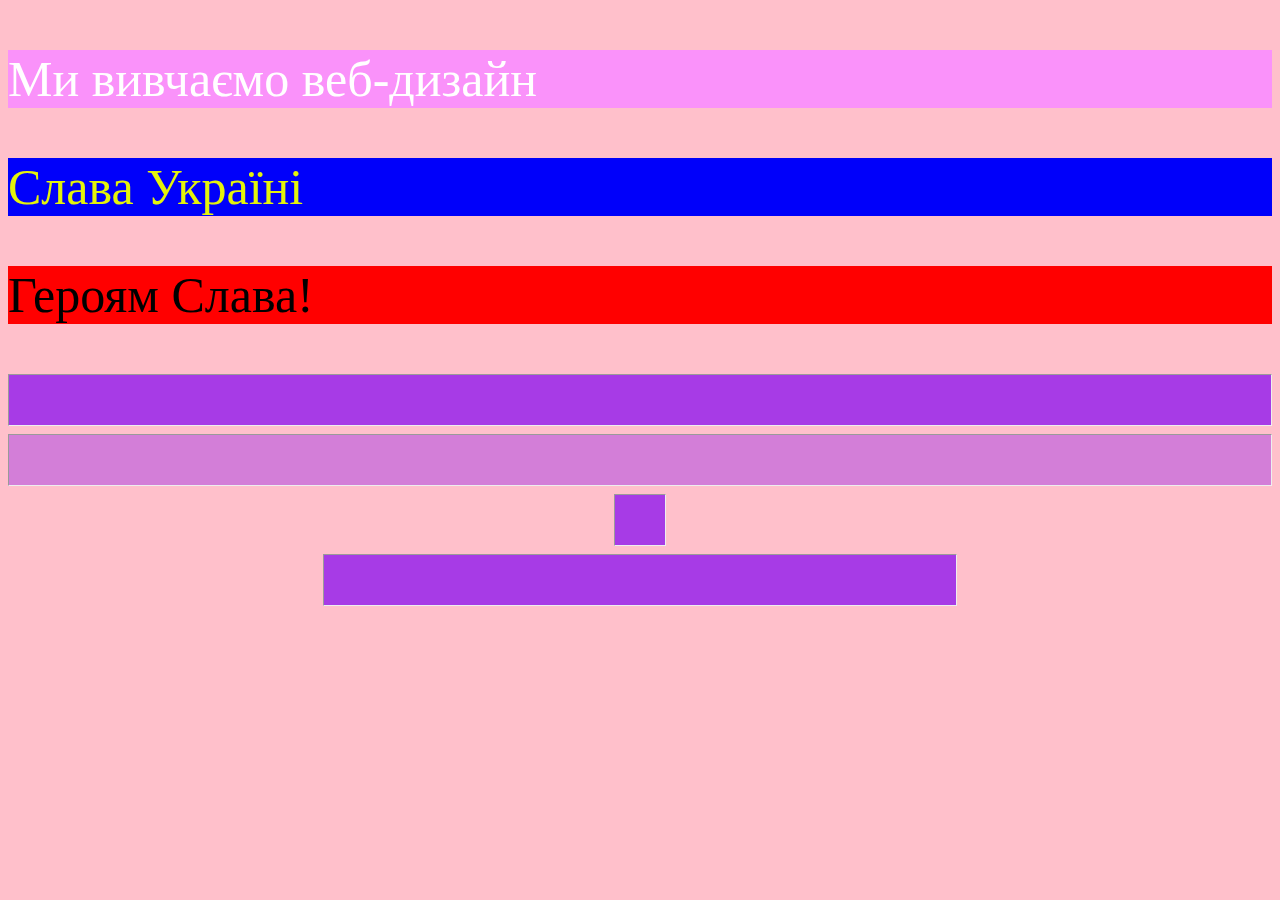
<file: pages/Base.html>
<!DOCTYPE html>
<html lang="en">
<head>
    <meta charset="UTF-8">
    <meta http-equiv="X-UA-Compatible" content="IE=edge">
    <meta name="viewport" content="width=device-width, initial-scale=1.0">
    <title>Кольори</title>
</head>
<body style="background-color:pink">
<p style="background-color:rgb(250, 146, 250); color:white; font-size:50px">Ми вивчаємо веб-дизайн</p>
<p style="background-color: rgb(0, 0, 250); color: rgb(228, 243, 11); font-size:50px">Слава Україні</p>
<p style="background-color: #ff0000; color: #000000; font-size: 50px;">Героям Слава!</p>
<hr style="background-color: rgb(167, 59, 230); height: 50px">
<hr style="background-color: rgba(167, 59, 230, 0.5); height: 50px">
<hr style="background-color: rgb(167, 59, 230); height: 50px; width: 50px">
<hr style="background-color: rgb(167, 59, 230); height: 50px; width: 50%">
</body>
</html>
</file>
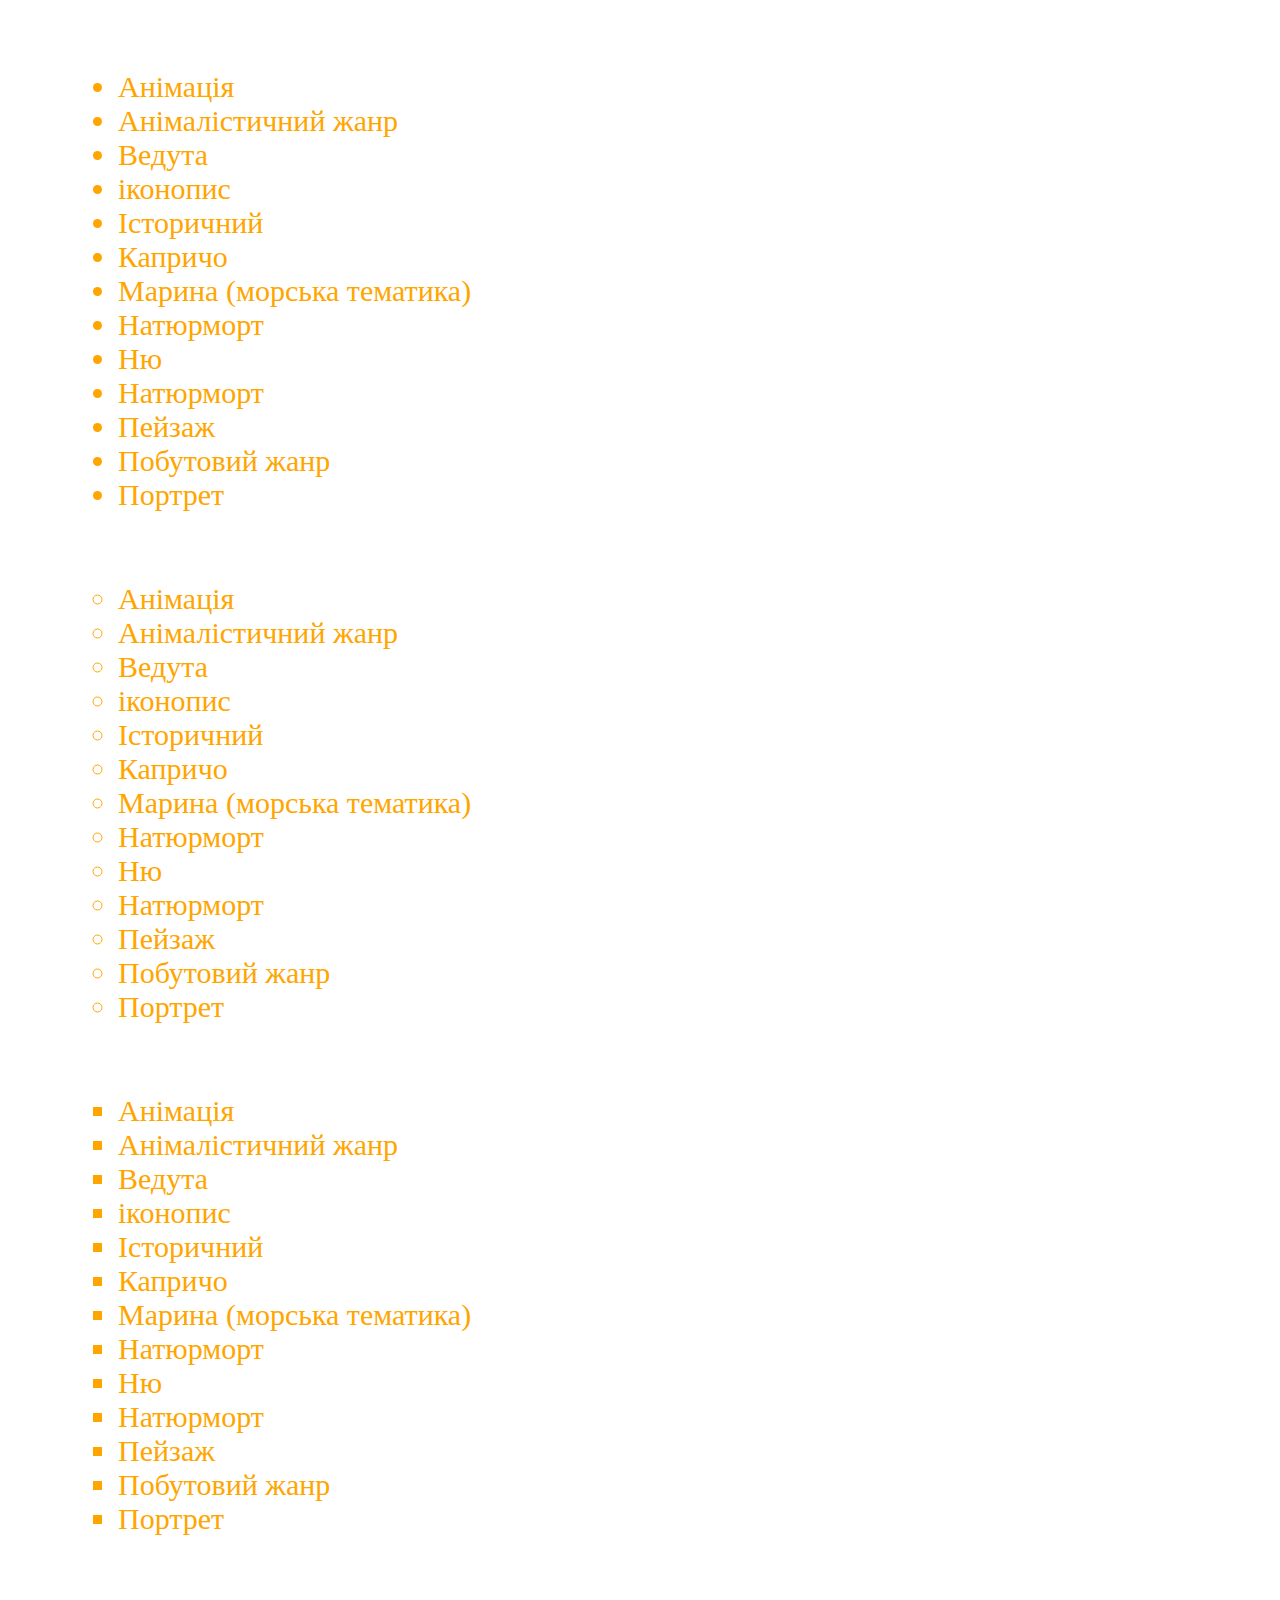
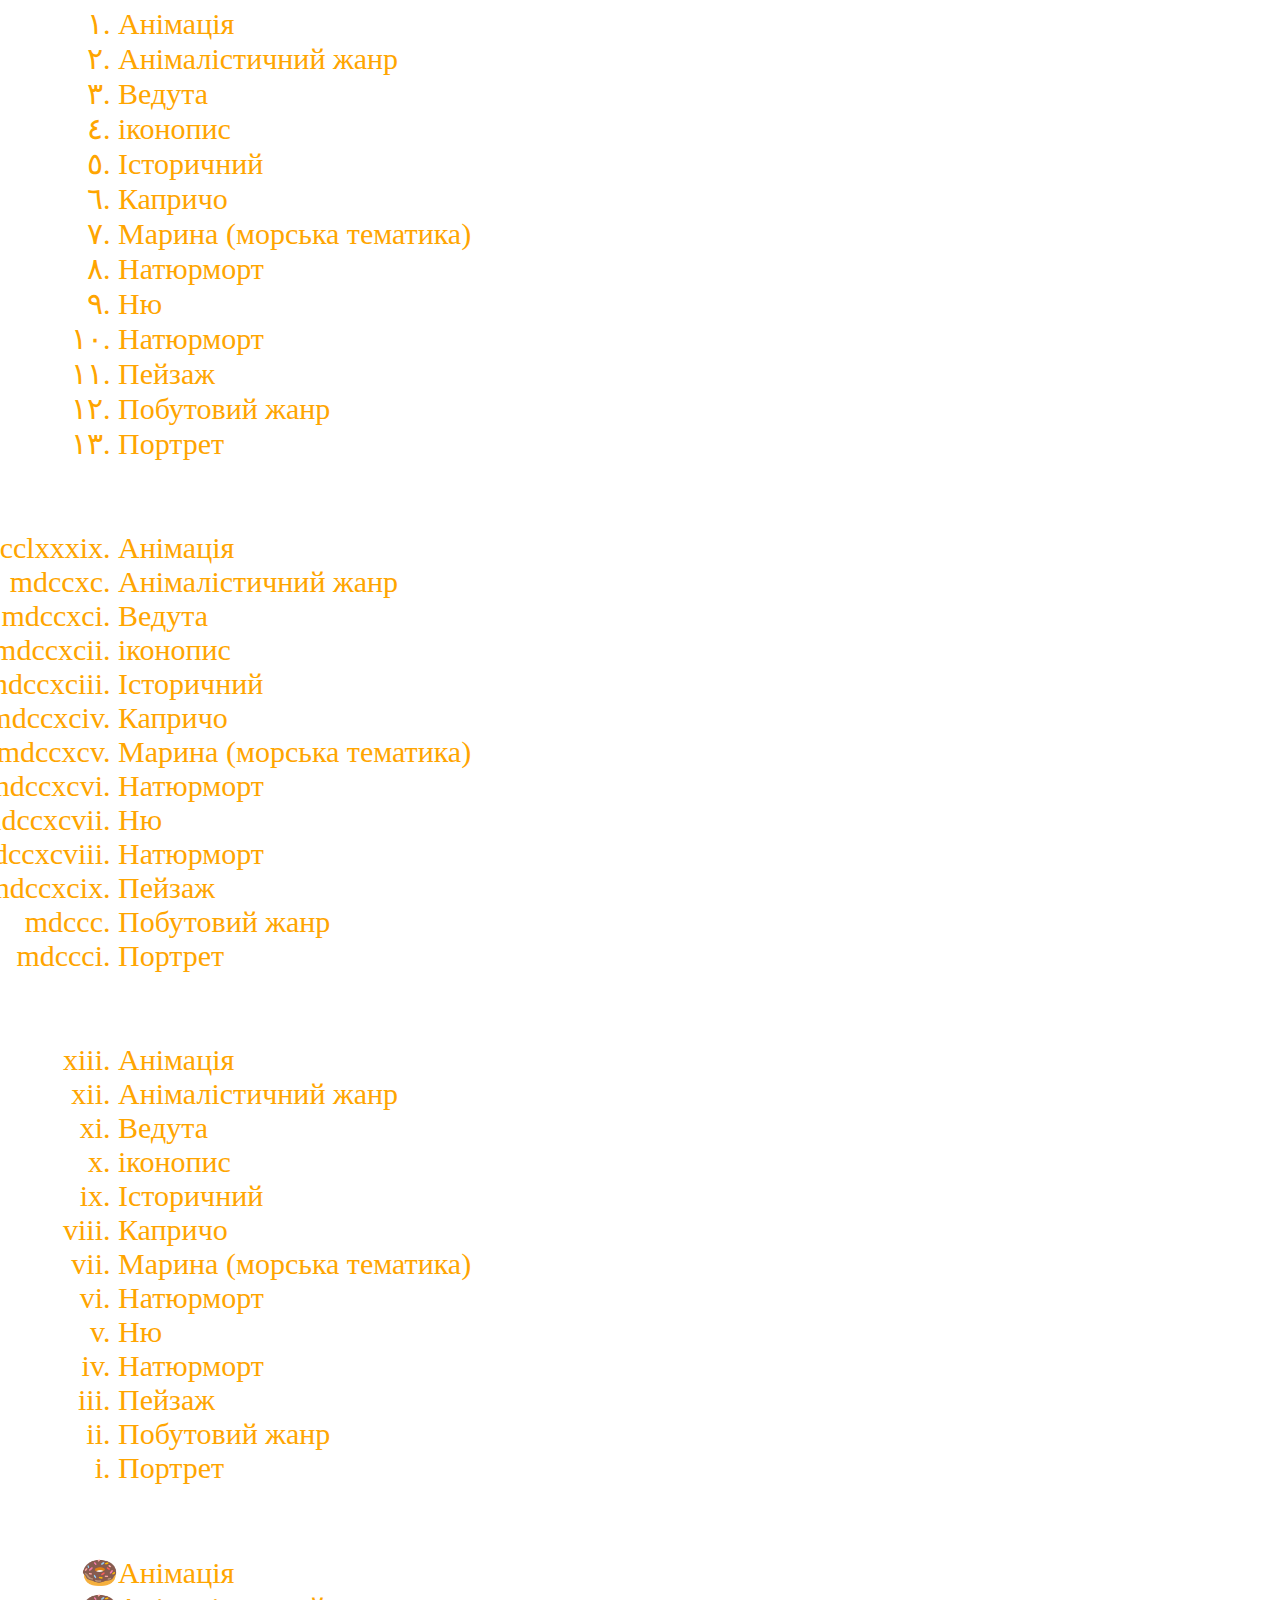
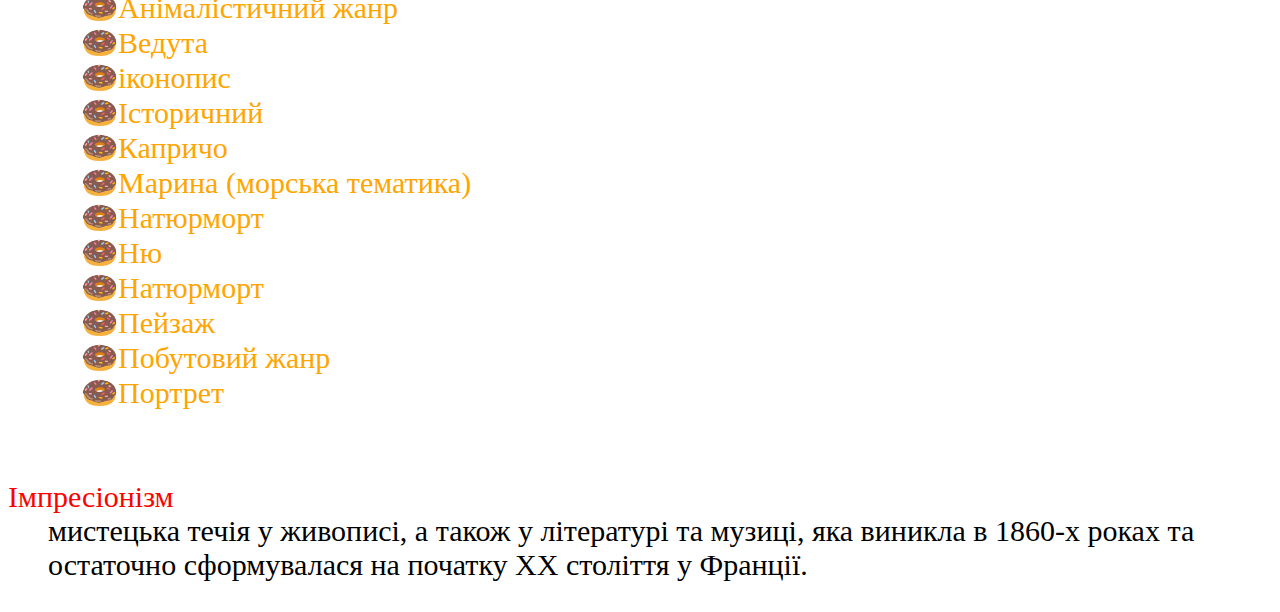
<file: pages/list.html>
<!DOCTYPE html>
<html>
<head>
	<meta charset="utf-8">
	<title>Списки</title>
	<style type="text/css">
		ol, ul {
			margin: 70px;
			font-size: 30px;
			color: orange;
		}
		#marker Li {
			list-style-type: '\1F369';
		}
	</style>
</head>
<body>
    <ul>
       <Li>Анімація</Li>
       <Li>Анімалістичний жанр</Li>
       <Li>Ведута</Li>
       <Li>іконопис</Li>
       <Li>Історичний</Li>
       <Li>Капричо</Li>
       <Li>Марина (морська тематика)</Li>
       <Li>Натюрморт</Li>
       <Li>Ню</Li>
       <Li>Натюрморт</Li>
       <Li>Пейзаж</Li>
       <Li>Побутовий жанр</Li>
       <Li>Портрет</Li>
     </ul>
     <ul style="list-style-type: circle;">
       <Li>Анімація</Li>
       <Li>Анімалістичний жанр</Li>
       <Li>Ведута</Li>
       <Li>іконопис</Li>
       <Li>Історичний</Li>
       <Li>Капричо</Li>
       <Li>Марина (морська тематика)</Li>
       <Li>Натюрморт</Li>
       <Li>Ню</Li>
       <Li>Натюрморт</Li>
       <Li>Пейзаж</Li>
       <Li>Побутовий жанр</Li>
       <Li>Портрет</Li>
     </ul>
     <ul style="list-style-type: square;">
       <Li>Анімація</Li>
       <Li>Анімалістичний жанр</Li>
       <Li>Ведута</Li>
       <Li>іконопис</Li>
       <Li>Історичний</Li>
       <Li>Капричо</Li>
       <Li>Марина (морська тематика)</Li>
       <Li>Натюрморт</Li>
       <Li>Ню</</Li>
       <Li>Натюрморт</Li>
       <Li>Пейзаж</Li>
       <Li>Побутовий жанр</Li>
       <Li>Портрет</Li>
     </ul>
     <ol style="list-style-type: arabic-indic;">
       <Li>Анімація</Li>
       <Li>Анімалістичний жанр</Li>
       <Li>Ведута</Li>
       <Li>іконопис</Li>
       <Li>Історичний</Li>
       <Li>Капричо</Li>
       <Li>Марина (морська тематика)</Li>
       <Li>Натюрморт</Li>
       <Li>Ню</Li>
       <Li>Натюрморт</Li>
       <Li>Пейзаж</Li>
       <Li>Побутовий жанр</Li>
       <Li>Портрет</Li>
     </ol>
   <ol style="list-style-type: lower-roman;" start="1789">
       <Li>Анімація</Li>
       <Li>Анімалістичний жанр</Li>
       <Li>Ведута</Li>
       <Li>іконопис</Li>
       <Li>Історичний</Li>
       <Li>Капричо</Li>
       <Li>Марина (морська тематика)</Li>
       <Li>Натюрморт</Li>
       <Li>Ню</Li>
       <Li>Натюрморт</Li>
       <Li>Пейзаж</Li>
       <Li>Побутовий жанр</Li>
       <Li>Портрет</Li>
     </ol>
      <ol style="list-style-type: lower-roman;" reversed="1">
       <Li>Анімація</Li>
       <Li>Анімалістичний жанр</Li>
       <Li>Ведута</Li>
       <Li>іконопис</Li>
       <Li>Історичний</Li>
       <Li>Капричо</Li>
       <Li>Марина (морська тематика)</Li>
       <Li>Натюрморт</Li>
       <Li>Ню</Li>
       <Li>Натюрморт</Li>
       <Li>Пейзаж</Li>
       <Li>Побутовий жанр</Li>
       <Li>Портрет</Li>
     </ol>
      <ul id="marker">
       <Li>Анімація</Li>
       <Li>Анімалістичний жанр</Li>
       <Li>Ведута</Li>
       <Li>іконопис</Li>
       <Li>Історичний</Li>
       <Li>Капричо</Li>
       <Li>Марина (морська тематика)</Li>
       <Li>Натюрморт</Li>
       <Li>Ню</</Li>
       <Li>Натюрморт</Li>
       <Li>Пейзаж</Li>
       <Li>Побутовий жанр</Li>
       <Li>Портрет</Li>
     </ul>
     <dl style="font-size: 30px">
     	<dt style="color: red; font-weight: 20px">Імпресіонізм</dt>
     	<dd>мистецька течія у живописі, а також у літературі та музиці, яка виникла в 1860-х роках та остаточно сформувалася на початку XX століття у Франції.</dd>
     </dl>
</body>
</html>
</file>
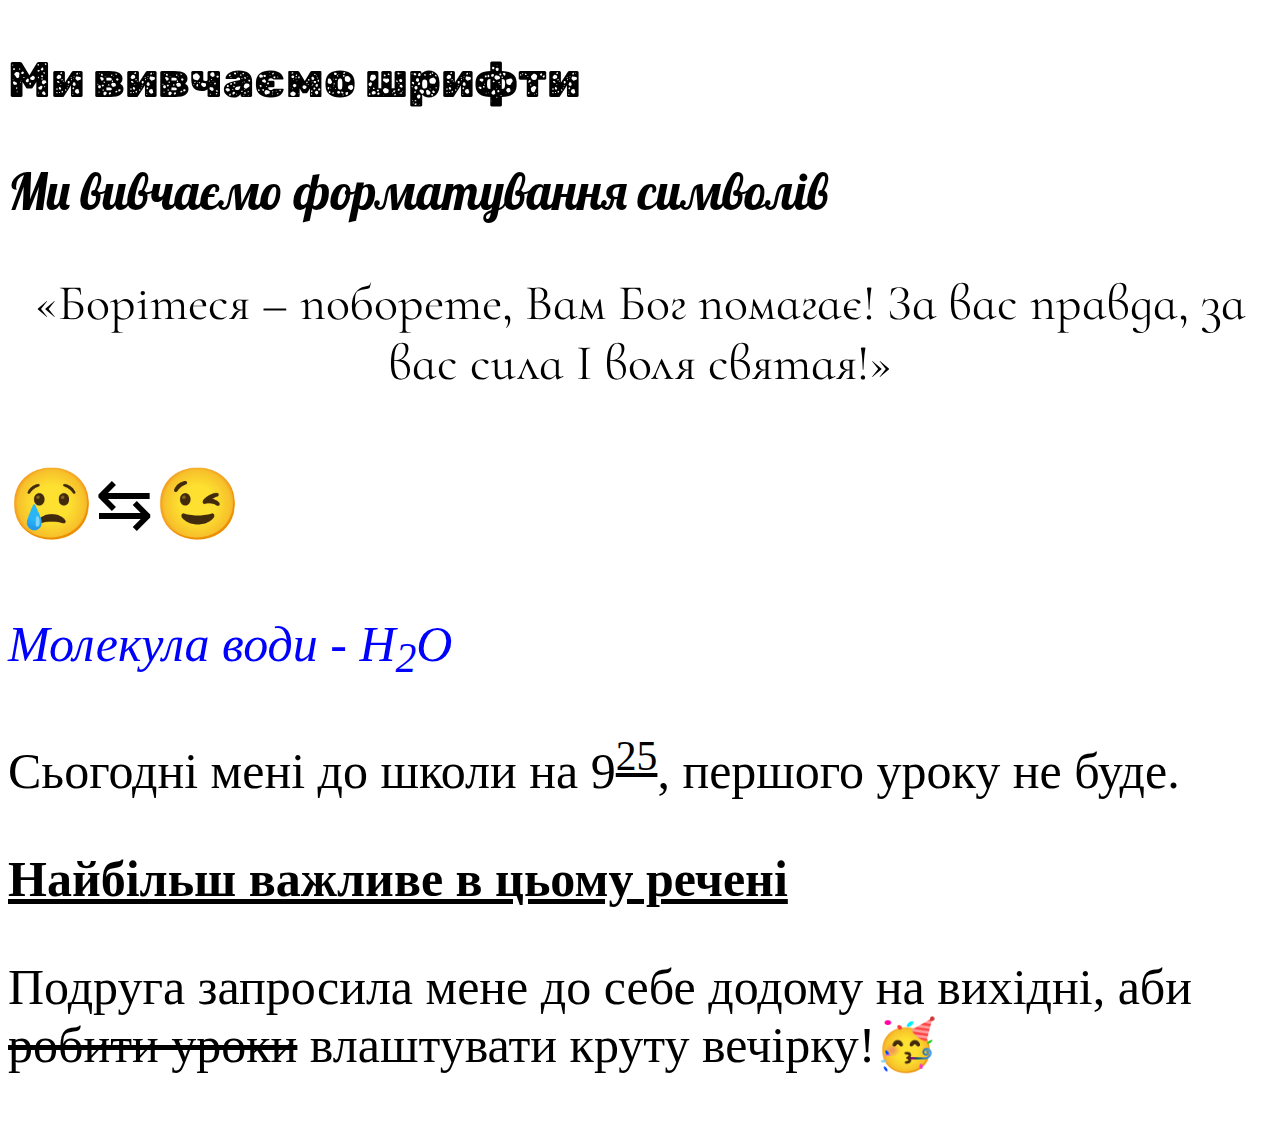
<file: pages/symbols.html>
<!DOCTYPE html>
<html lang="en">
<head>
    <meta charset="UTF-8">
    <meta http-equiv="X-UA-Compatible" content="IE=edge">
    <meta name="viewport" content="width=device-width, initial-scale=1.0">
    <title>Шрифти та форматування символів</title>
    <link rel="preconnect" href="https://fonts.googleapis.com">
    <link rel="preconnect" href="https://fonts.gstatic.com" crossorigin>
    <link href="https://fonts.googleapis.com/css2?family=Cormorant+Infant:ital,wght@0,300;1,300;1,400&family=Lobster&family=Pattaya&family=Rubik+Moonrocks&display=swap" rel="stylesheet">
    <style>
        p {
            font-size: 50px;
        }
        #p1 {
            font-family: 'Lobster', cursive;;
            font-size: 50px;
        }
        #p2 {
            text-align: center;
            font-size: 50px;
            font-family:'Cormorant Infant', serif;
        }
        #p3 {
            font-family:'Rubik Moonrocks', cursive; ;
            font-size: 50px;
        }
    </style> 
</head>
<body>
   <p id="p3">Ми вивчаємо шрифти</p>
   <p id="p1">Ми вивчаємо форматування символів</p>
   <p id="p2">&#171Борітеся – поборете, Вам Бог помагає! За вас правда, за вас сила І воля святая!&#187<br />
   <p style="font-size: 70px;">&#128546&#8646&#128521</p>
   <p style="color: blue;"><i>Молекула води - H<sub>2</sub>O</i></p>
   <p>Сьогодні мені до школи на 9<sup><u>25</u></sup>, першого уроку не буде.</p>
   <p><u><strong>Найбільш важливе в цьому речені</strong></u></p>
   <p>Подруга запросила мене до себе додому на вихідні, аби <strike>робити уроки</strike> влаштувати круту вечірку!&#129395;</p>
   </body>
</html>
</file>
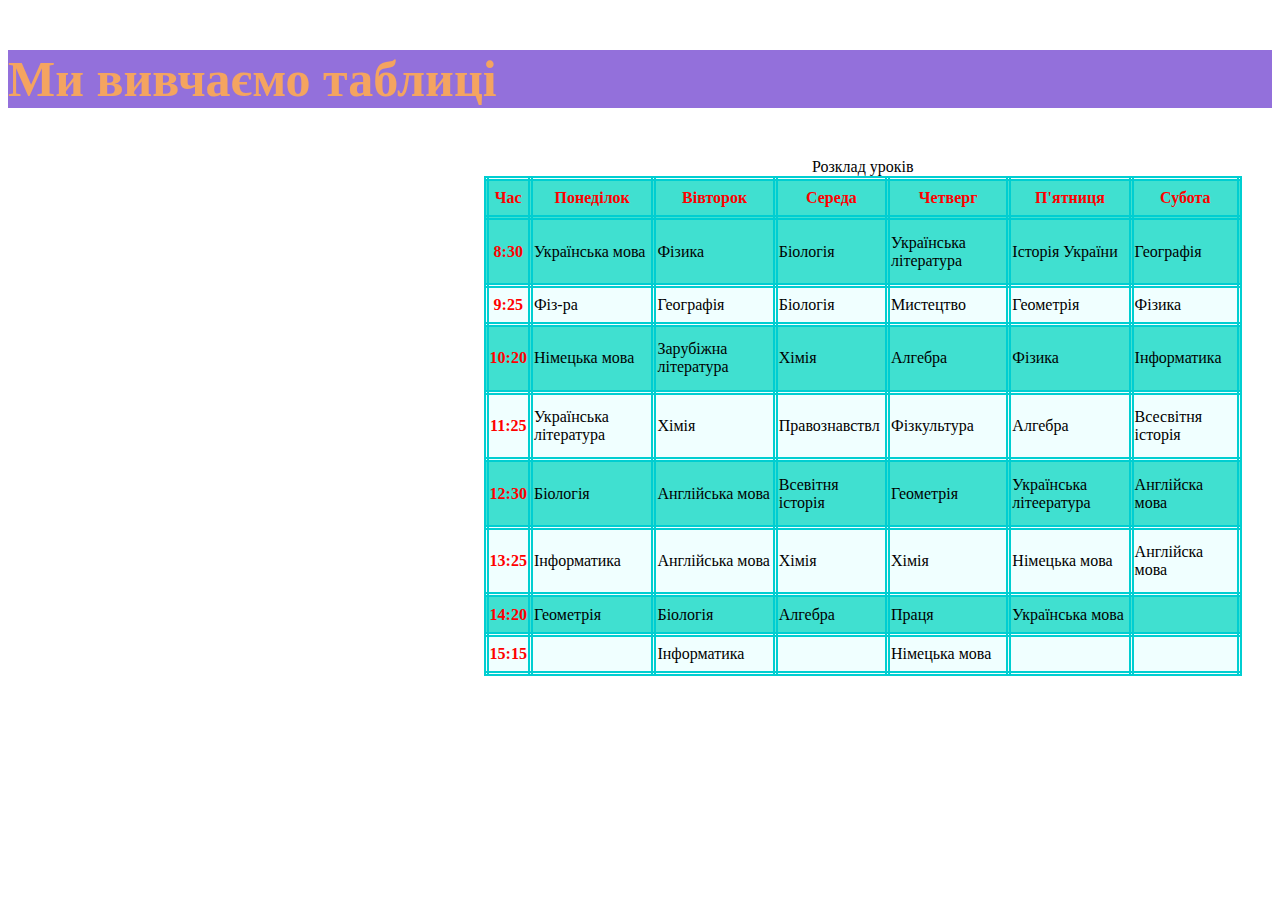
<file: pages/table.html>
<!DOCTYPE html>
<html>
<head>
	<meta charset="utf-8">
	<title>Таблиця</title>
<link rel="stylesheet" type="text/css" href="table.css">
</head>
<body>
	<p>Ми вивчаємо таблиці</p>
	<table align="right">
		<thead>
			<caption>Розклад уроків</caption>
			<tr>
				<th>Час</th>
				<th>Понеділок</th>
				<th>Вівторок</th>
				<th>Середа</th>
				<th>Четверг</th>
				<th>П'ятниця</th>
				<th>Субота</th>
			</tr>
		</thead>
		<tbody>
		    <tr>
		       <th>8:30</th>
		       <td>Українська мова</td>
		       <td>Фізика</td>
		       <td>Біологія</td>
		       <td>Українська література</td>
		       <td>Історія України</td>
		       <td>Географія</td>
		    </tr>
		    <tr>
		    	<th>9:25</th>
		    	<td>Фіз-ра</td>
		    	<td>Географія</td>
		    	<td>Біологія</td>
		    	<td>Мистецтво</td>
		    	<td>Геометрія</td>
		    	<td>Фізика</td>
	        </tr>
	        <tr>
	        	<th>10:20</th>
	        	<td>Німецька мова</td>
	        	<td>Зарубіжна література</td>
	        	<td>Хімія</td>
	        	<td>Алгебра</td>
	        	<td>Фізика</td>
	        	<td>Інформатика</td>
	         </tr>
	         <tr>
	         	<th>11:25</th>
	         	<td>Українська література</td>
	         	<td>Хімія</td>
	         	<td>Правознавствл</td>
	         	<td>Фізкультура</td>
	         	<td>Алгебра</td>
	         	<td>Всесвітня історія</td>
	         </tr>
	         <tr>
	         	<th>12:30</th>
	         	<td>Біологія</td>
	         	<td>Англійська мова</td>
	         	<td>Всевітня історія</td>
	         	<td>Геометрія</td>
	         	<td>Українська літеература</td>
	         	<td>Англійска мова</td>
	         </tr>
	          <tr>
	         	<th>13:25</th>
	         	<td>Інформатика</td>
	         	<td>Англійська мова</td>
	         	<td>Хімія</td>
	         	<td>Хімія</td>
	         	<td>Німецька мова</td>
	         	<td>Англійска мова</td>
	         </tr>
	         <tr>
	         	<th>14:20</th>
	         	<td>Геометрія</td>
	         	<td>Біологія</td>
	         	<td>Алгебра</td>
	         	<td>Праця</td>
	         	<td>Українська мова</td>
	         	<td></td>
	         </tr>
	            <tr>
	         	<th>15:15</th>
	         	<td></td>
	         	<td>Інформатика</td>
	         	<td></td>
	         	<td>Німецька мова</td>
	         	<td></td>
	         	<td></td>
	         </tr>
	          </tbody>
	     </table> 
</body>
</html>
</file>
<file: pages/table.css>
body {
	background-image: url(https://html.sammy-codes.com/pages/background.jpg);
}
p {
	color: #F4A460;
	font-size: 50px;
	font-weight: 700;
	background-color: #9370DB;
}
table {
	width: 60%;
	height: 500px;
	border: thick double blue;
	background-color: azure;
	border-collapse: collapse;
	margin-right: 30px;
}
td,th,tr {
	
	border: thick double #00CED1;
}
tr:hover {
	background-color: #DCDCDC;
}
th {
	color: red;
}
td:hover {
	background-color: lime;
}
th:hover {
	background-color: lime;
	text-transform: uppercase;
}


tr:nth-child(odd) {
	background-color: #40E0D0;
}
</file>
